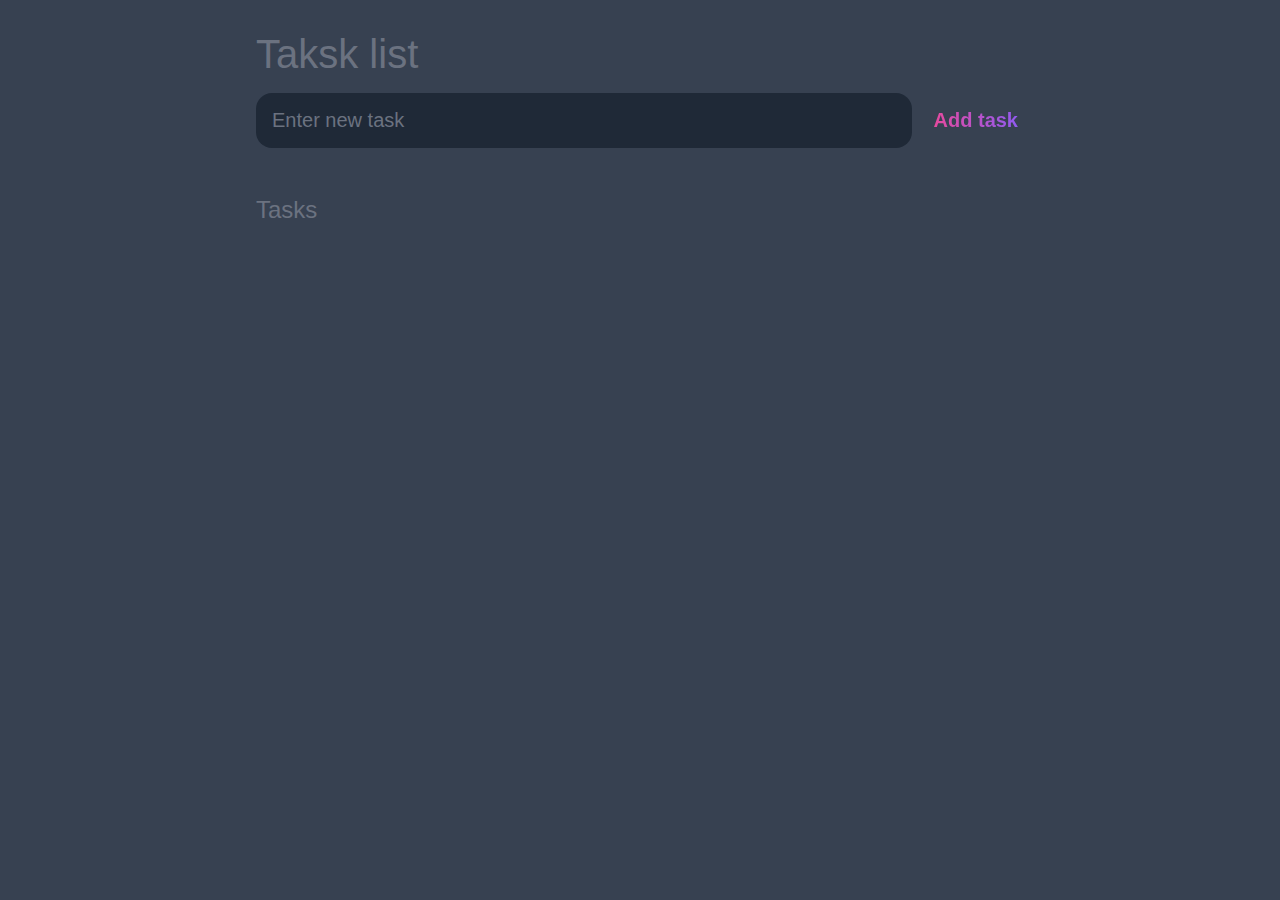
<file: Web apps/to do list/main.html>
<!DOCTYPE html>
<html lang="en">
<head>
    <meta charset="UTF-8">
    <meta http-equiv="X-UA-Compatible" content="IE=edge">
    <meta name="viewport" content="width=device-width, initial-scale=1.0">
    <title>Task list</title>

    <link rel="stylesheet" href="main.css">
</head>
<body>
    <header>
        <h1>Taksk list </h1>
        <form id ="new-task-form">
            <input type="text" id ="new-task-input"
            placeholder="Enter new task"/>
            <input type="submit"
            id="new-task-submit"
            value="Add task"/>
        </form>
    </header>

    <main>

        <section class="task-list">
            <h2>Tasks</h2>

            <div id="tasks">

                <!-- <div class="task">
                    <div class="content">
                        <input 
                        type="text"
                        class="text"
                        value="My Shiny Task"
                        readonly
                        />
                    </div>
                    <div class="actions">
                        <button class="edit">Edit</button>
                        <button class="delete">Delete</button>
                    </div>
                </div> -->
            </div>
        </section>
    </main>
    <script src="main.js"></script>

</body>
</html>
</file>
<file: Web apps/to do list/main.css>
:root{
    --dark: #374151;
    --darker:#1F2937;
    --darkest:#111827;
    --gray:#6B7280;
    --light:#EEE;
    --pink:#EC4899;
    --purple:#8B5CF6;
}

*{
    box-sizing: border-box;
    margin: 0;
    font-family: 'Fria Sans', sans-serif;
}

body{
    display:flex;
    flex-direction: column;
    min-height: 100vh;
    background: var(--dark);
    color:#fff;
}

header{
    padding: 2rem 1rem;
    max-width: 800px;
    width: 100%;
    margin: 0 auto;
}

header h1{
    font-size: 2.5rem;
    font-weight: 300;
    color: var(--gray);
    margin-bottom: 1rem;
}

#new-task-form{
    display: flex;
}

input,button{
    appearance: none;
    border: none;
    outline: none;
    background: none;
}

#new-task-input{
    flex:1 1 0%;
    background-color: var(--darker);
    padding: 1rem;
    border-radius: 1rem;
    margin-right: 1rem;
    color: var(--light);
    font-size: 1.25rem;
}

#new-task-input::placeholder{
    color: var(--gray);
}

#new-task-submit{
    color: var(--pink);
    font-size: 1.25rem;
    font-weight: 700;
    background-image: linear-gradient(to right, var(--pink),var(--purple));
    -webkit-background-clip: text;
    -webkit-text-fill-color: transparent;
    cursor: pointer;
    transition: 0.4s;
}

#new-task-submit:hover{
    opacity: 0.8;
}

#new-task-submit:active{
    opacity: 0.6;
}

main{
    flex: 1 1 0%;
    max-width: 800px;
    width: 100%;
    margin: 0 auto;
}

.task-list{
    padding: 1rem;
}

.task-list h2{
    font-size: 1.5rem;
    font-weight: 300;
    color: var(--gray);
    margin-bottom: 1rem;
}

#tasks .task{
    display: flex;
    justify-content: space-between;
    background-color: var(--darkest);
    padding: 1rem;
    border-radius: 1rem;
    margin-bottom: 1rem;
}

#task .task .content{
    flex:1 1 0%;
}

#tasks .task .content .text{
    color: var(--light);
    font-size: 1.25rem;
    width:100%;
    display: block;
    transition: 0.4s;
}

#tasks .task .content .text:not(:read-only){
    color: var(--pink);
}

#tasks .task .actions{
    display: flex;
    margin: 0 -0.5rem;
}

.task .actions button{
    cursor: pointer;
    margin: 0 0.5rem;
    font-size: 1.125rem;
    font-weight: 700;
    text-transform: uppercase;
    transition: 0.4s;
}

.task .actions button:hover{
    opacity: 0.8;
}

.task .actions button:active{
    opacity: 0.6;
}

.task .actions .edit{
    background-image: linear-gradient(to right, var(--pink),var(--purple));
    -webkit-background-clip: text;
    -webkit-text-fill-color: transparent;
}

.task .actions .delete{
    color: crimson;
}
</file>
